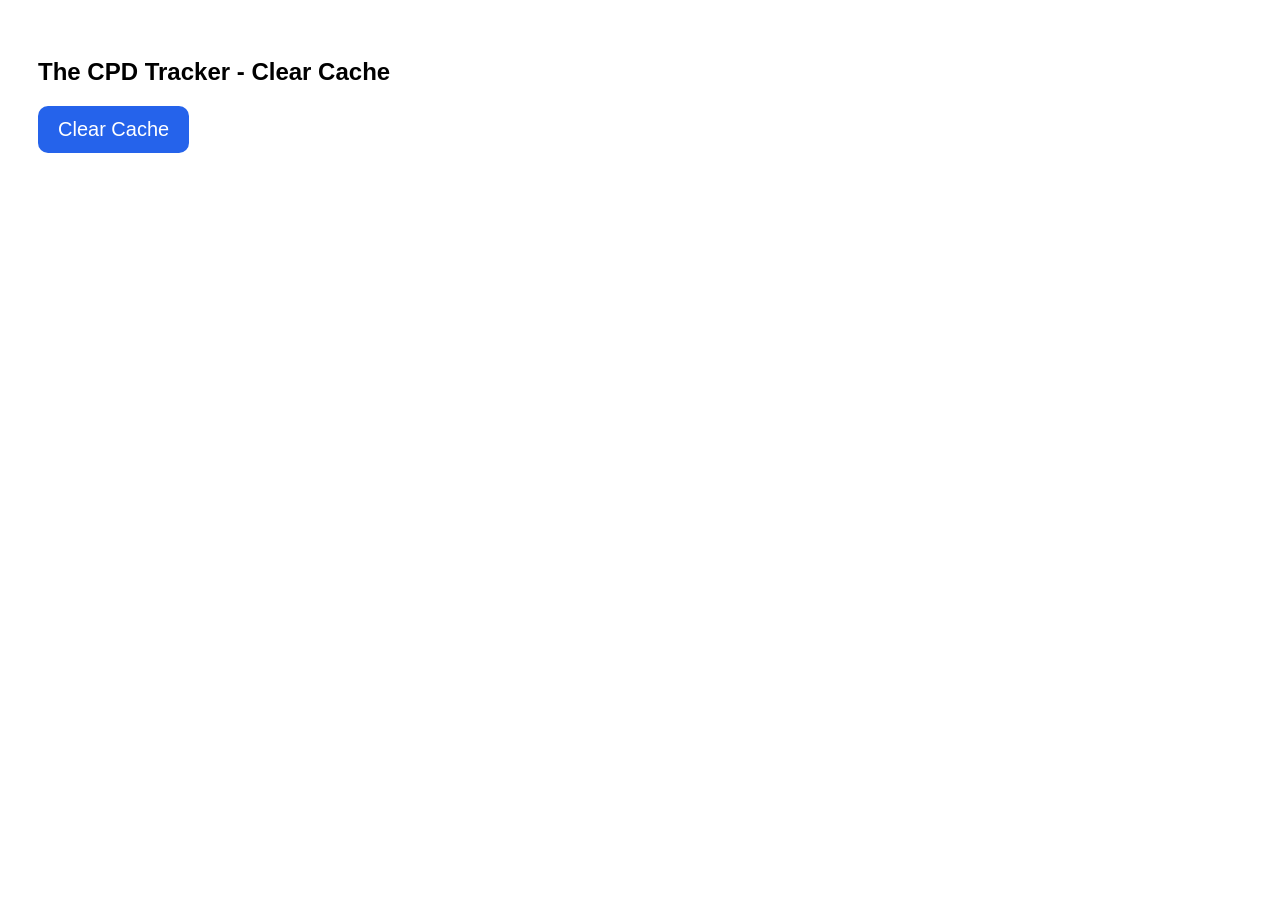
<file: clear-cache.html>
<!doctype html><html><body style="font-family:Arial;padding:30px"><h2>The CPD Tracker - Clear Cache</h2><button style="font-size:20px;padding:12px 20px;border-radius:10px;background:#2563eb;color:white;border:0" onclick="clearIt()">Clear Cache</button><script>async function clearIt(){if('serviceWorker'in navigator){const regs=await navigator.serviceWorker.getRegistrations();for(const r of regs){await r.unregister();}}if('caches'in window){const keys=await caches.keys();for(const k of keys){await caches.delete(k);}}alert('Cache cleared. Close this tab and reopen the site.');}</script></body></html>
</file>
